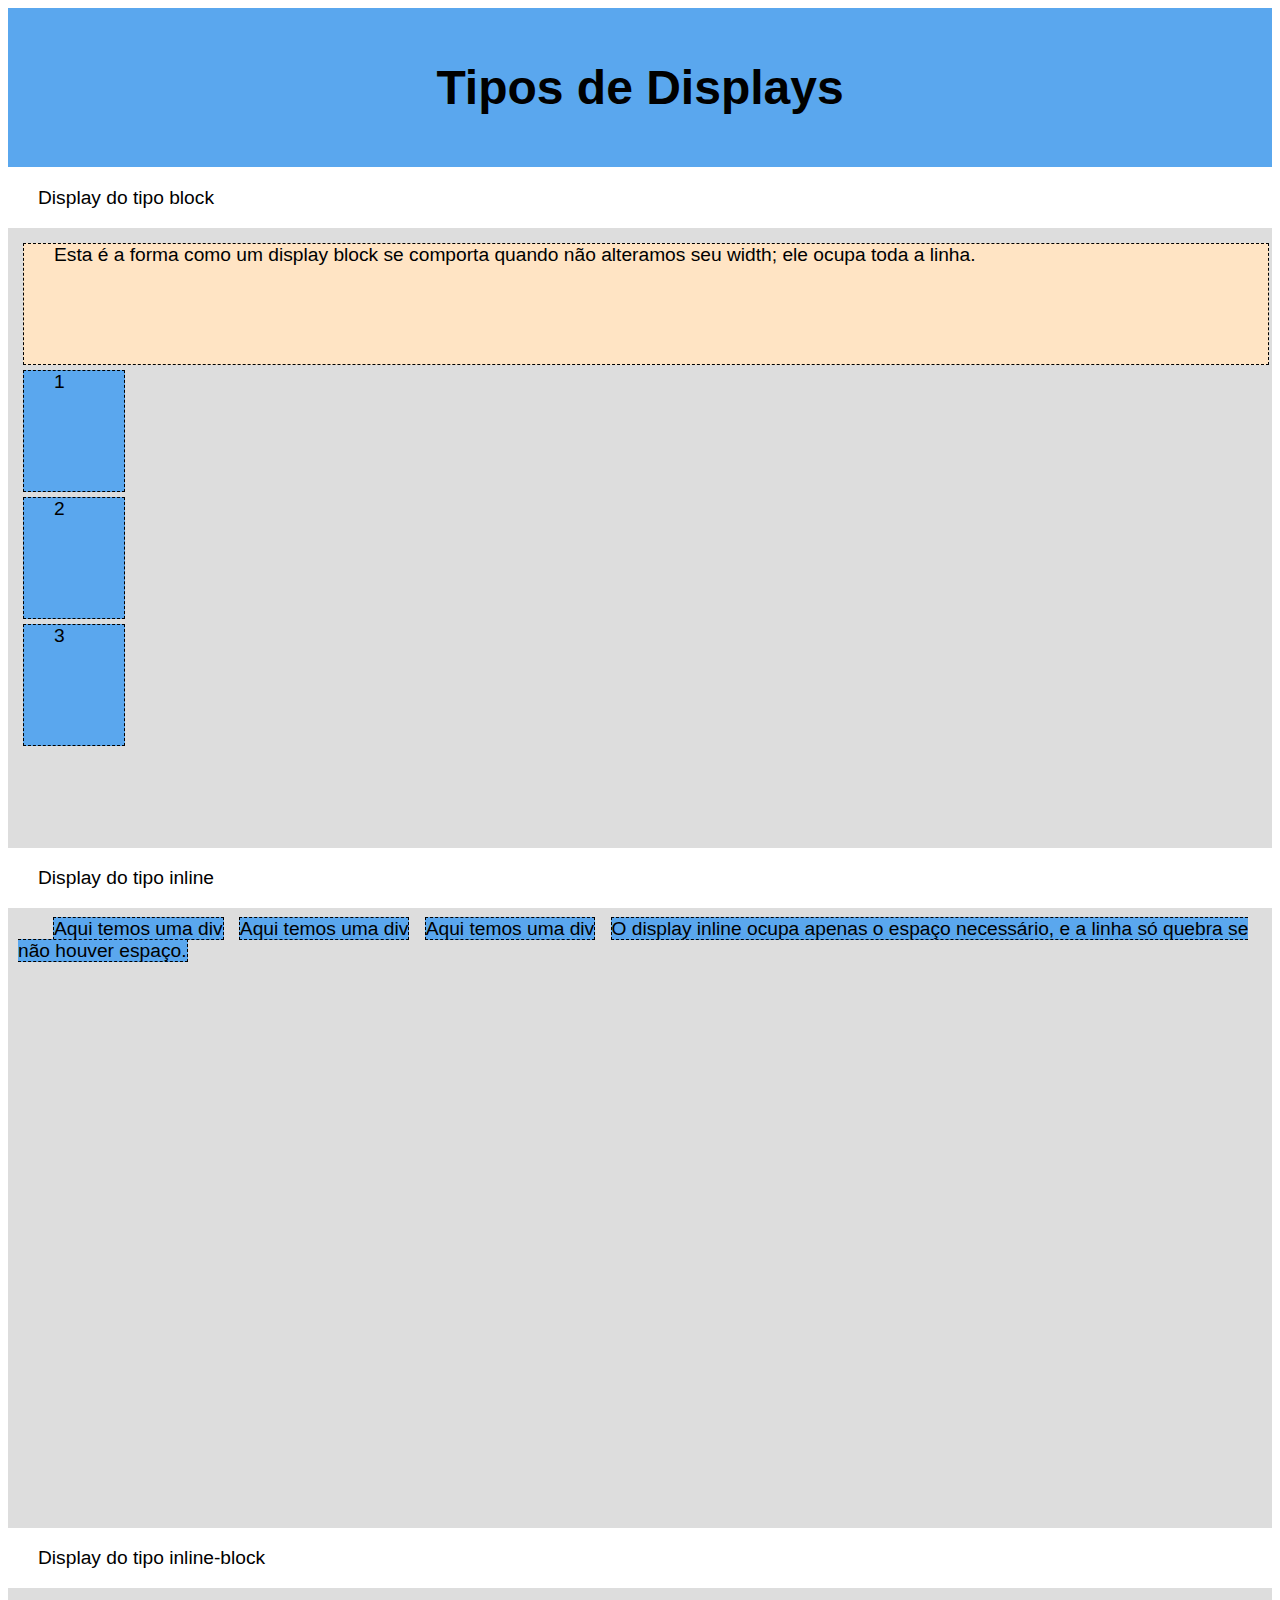
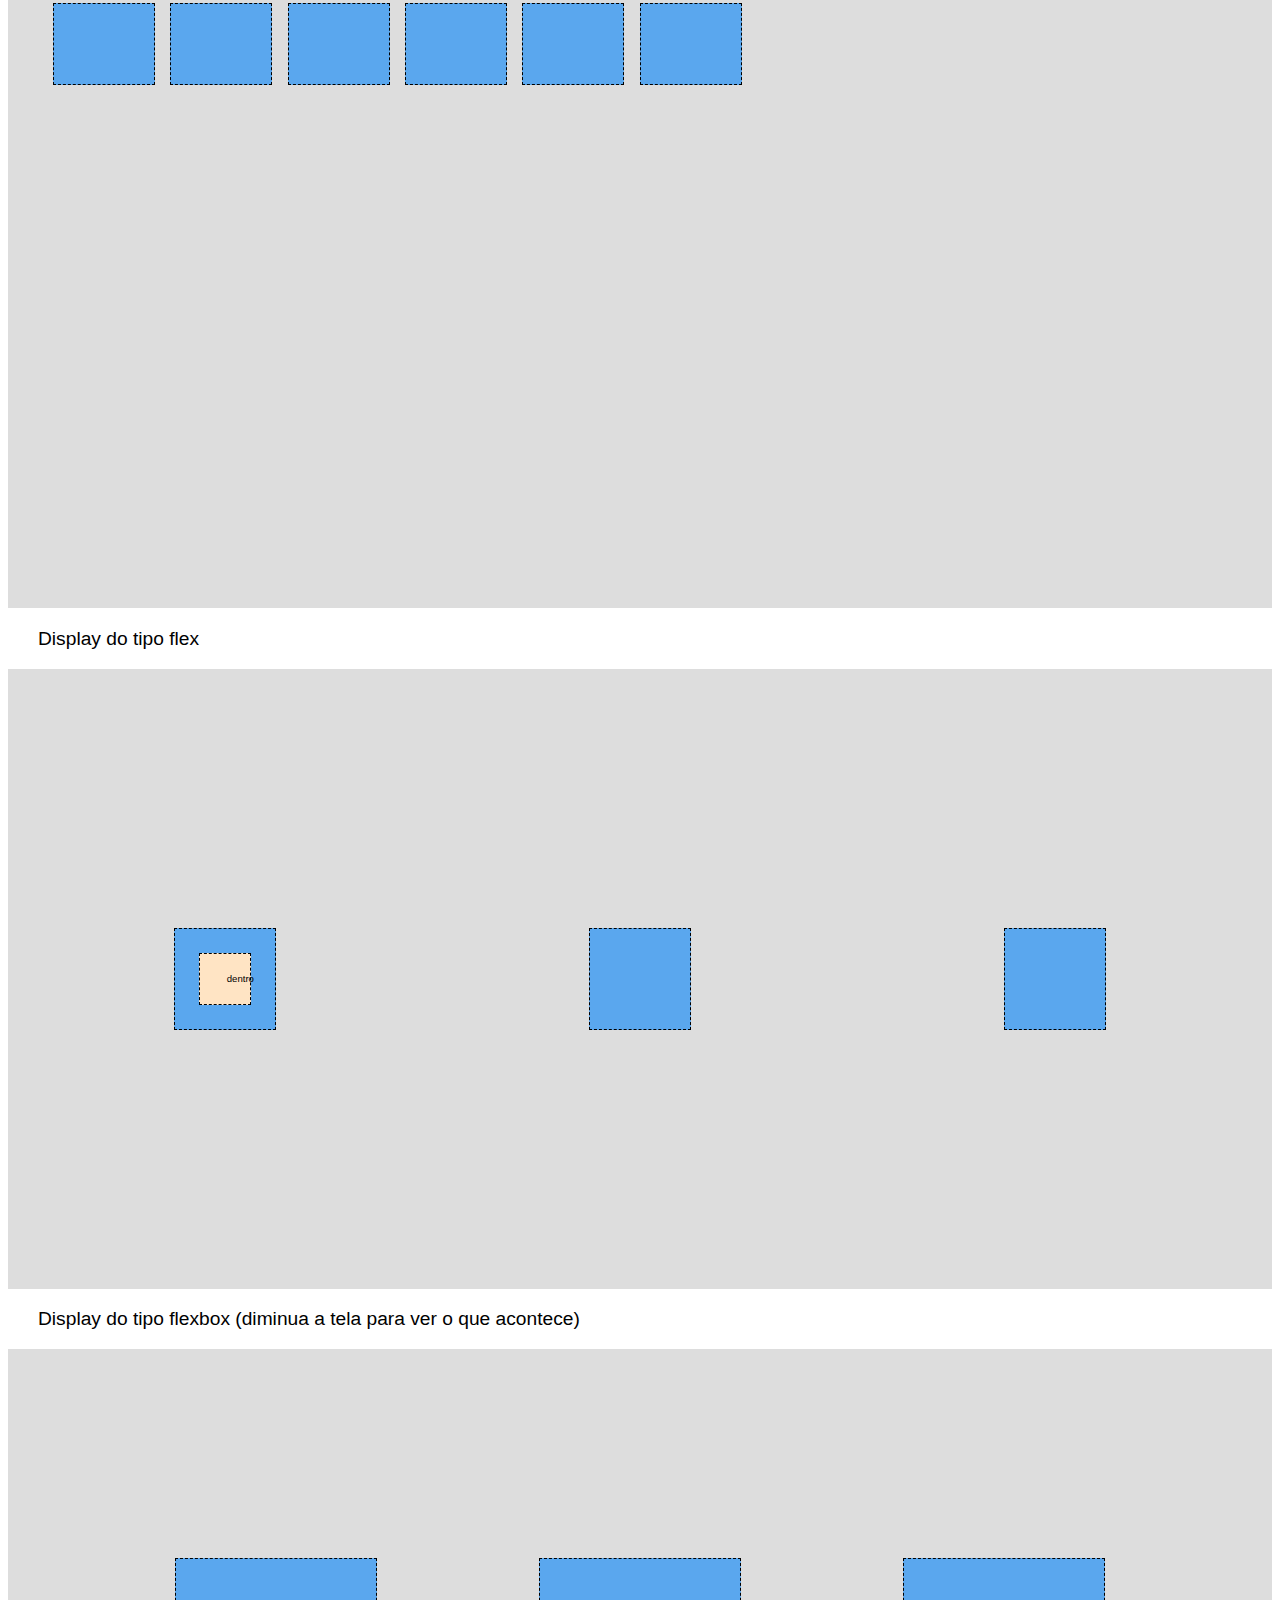
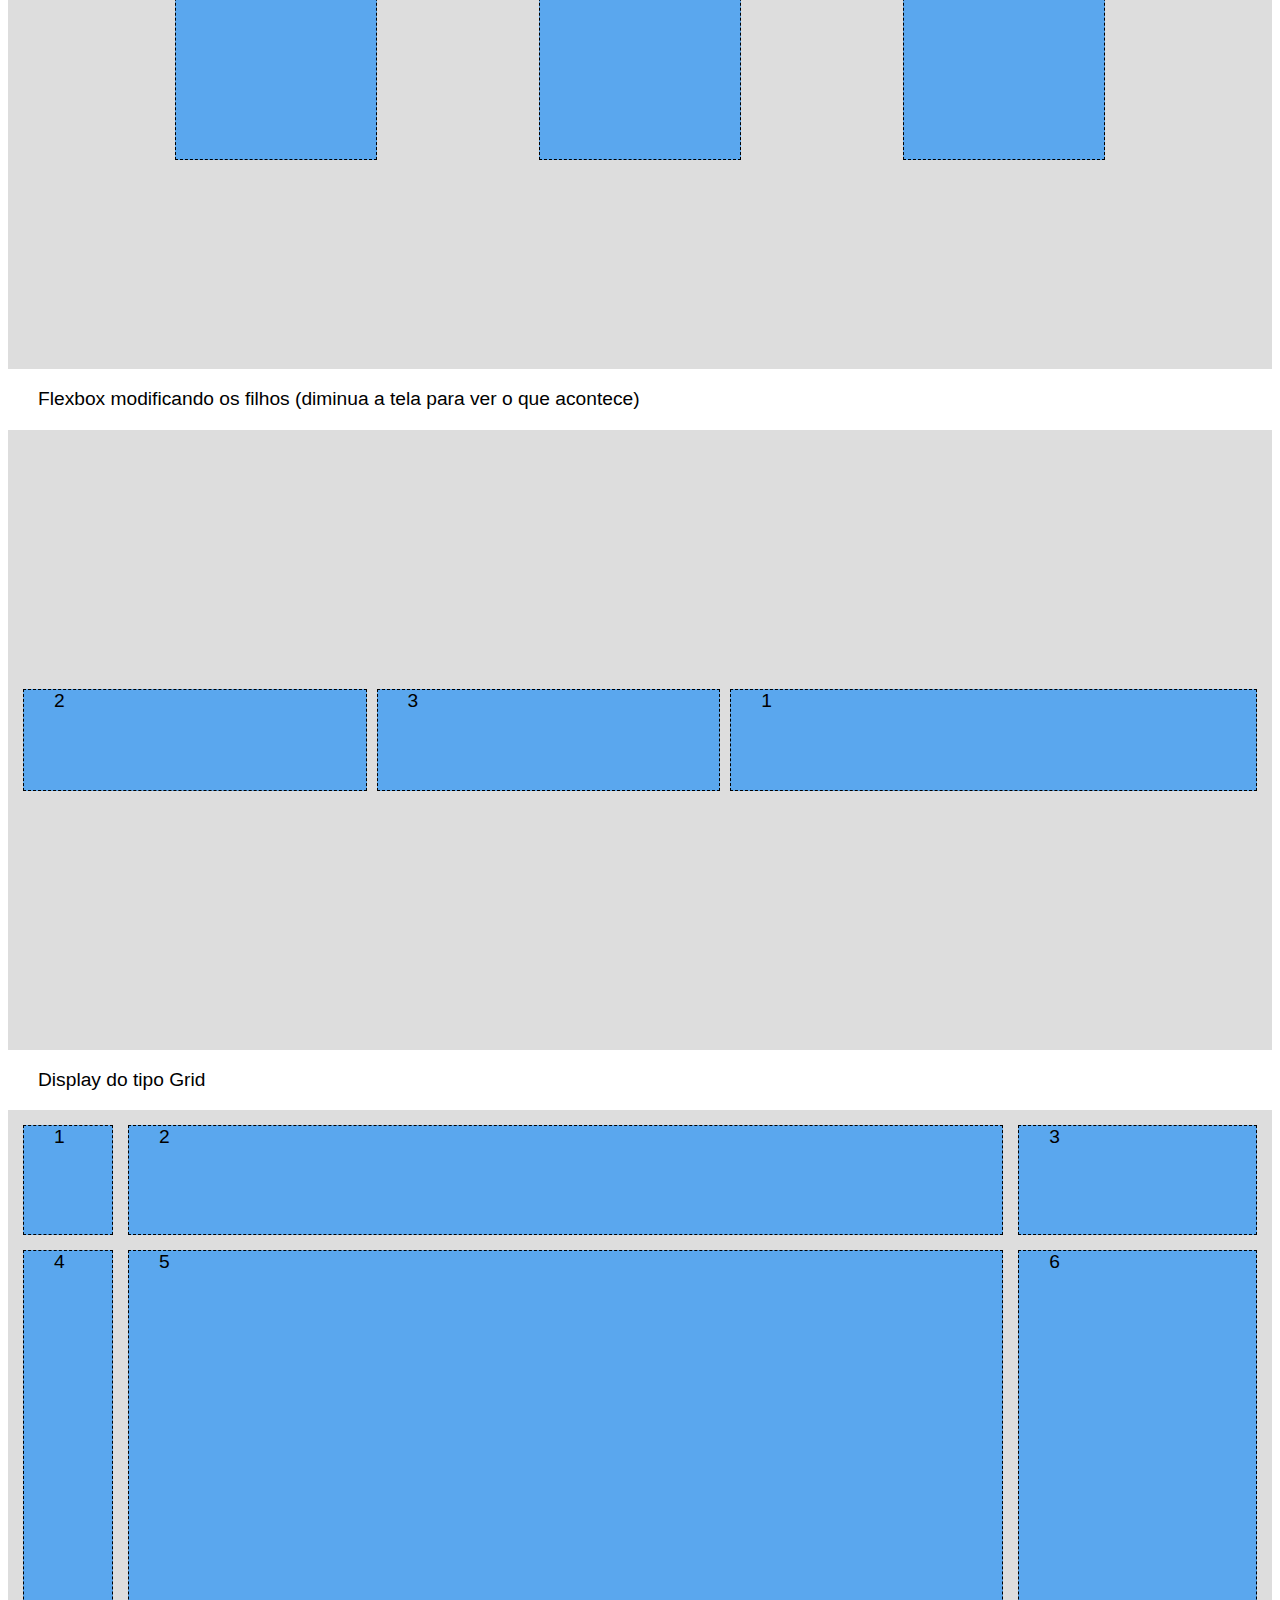
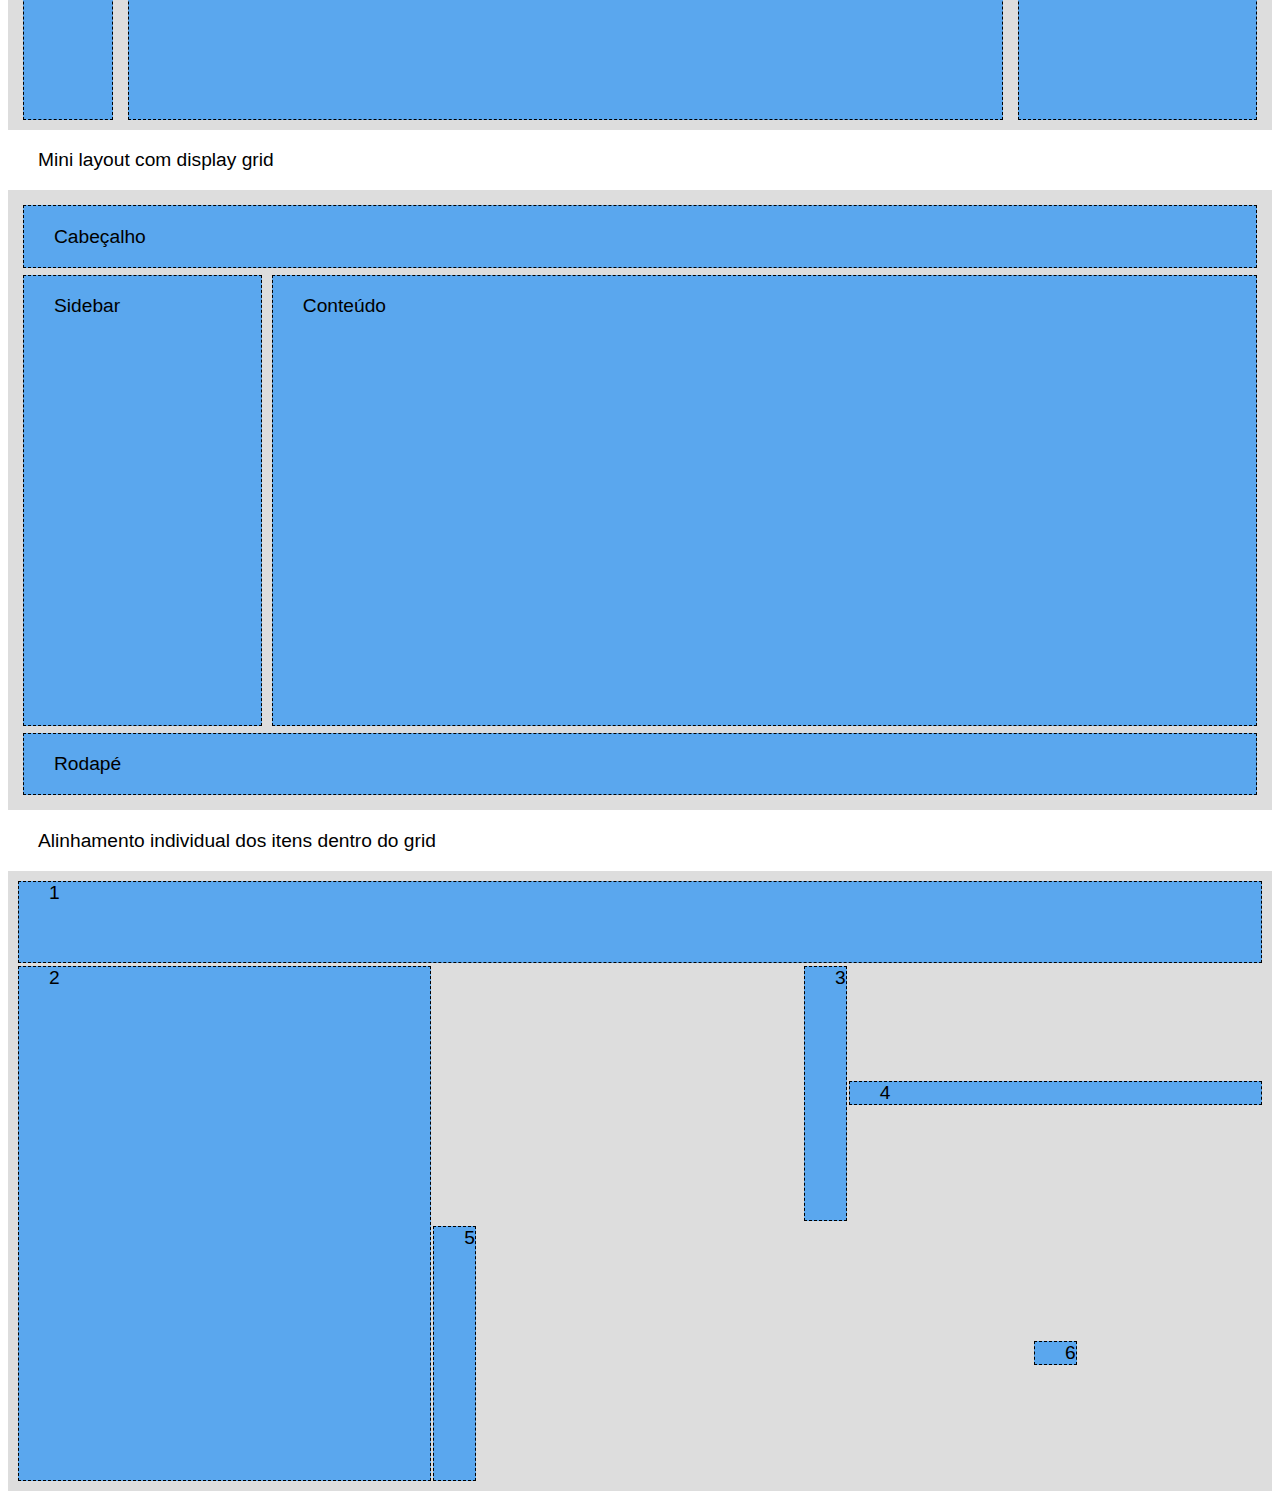
<file: Displays/index.html>
<!DOCTYPE html>
<html lang="pt-br">
<head>
    <meta charset="UTF-8">
    <meta name="viewport" content="width=device-width, initial-scale=1.0">
    <link rel="stylesheet" href="style.css">
    <title>Aprendendo os Tipos de Displays</title>
</head>
<body>
    <header>
        <h1>Tipos de Displays</h1>
    </header>
    <main>
        <p>Display do tipo block</p>
        <article class="block">
            <div class="linha">Esta é a forma como um display block se comporta quando não alteramos seu width; ele ocupa toda a linha.</div>
            <div>1</div>
            <div>2</div>
            <div>3</div>
        </article>

        <p>Display do tipo inline</p>
        <article class="inline">
            <div>Aqui temos uma div</div>
            <div>Aqui temos uma div</div>
            <div>Aqui temos uma div</div>
            <div>O display inline ocupa apenas o espaço necessário, e a linha só quebra se não houver espaço.</div>
        </article>
        
        <p>Display do tipo inline-block</p>
        <article class="inline-block">
            <div></div>
            <div></div>
            <div></div>
            <div></div>
            <div></div>
            <div></div>
        </article>

        <p>Display do tipo flex</p>
        <article class="flex">
            <div>
                <div class="meio">dentro</div>
            </div>
            <div></div>
            <div></div>
        </article>

        <p>Display do tipo flexbox (diminua a tela para ver o que acontece)</p>
        <article class="flexbox">
            <div class="item"></div>
            <div class="item"></div>
            <div class="item"></div>
        </article>

        <p>Flexbox modificando os filhos (diminua a tela para ver o que acontece)</p>
        <article class="flexbox2">
            <div class="box" id="item-1">1</div>
            <div class="box" id="item-2">2</div>
            <div class="box" id="item-3">3</div>
        </article>

        <p>Display do tipo Grid</p>
        <article class="grid">
            <div>1</div>
            <div>2</div>
            <div>3</div>
            <div>4</div>
            <div>5</div>
            <div>6</div>
        </article>

        <p>Mini layout com display grid</p>
        <article class="gridLayout">
            <div id="header"><p>Cabeçalho</p></div>
            <div id="sidebar"><p>Sidebar</p></div>
            <div id="content"><p>Conteúdo</p></div>
            <div id="footer"><p>Rodapé</p></div>
        </article>

        <p>Alinhamento individual dos itens dentro do grid</p>
        <article class="gridItens">
            <div id="item-01">1</div>
            <div id="item-02">2</div>
            <div id="item-03">3</div>
            <div id="item-04">4</div>
            <div id="item-05">5</div>
            <div id="item-06">6</div>
        </article>
    </main>
</body>
</html>
</file>
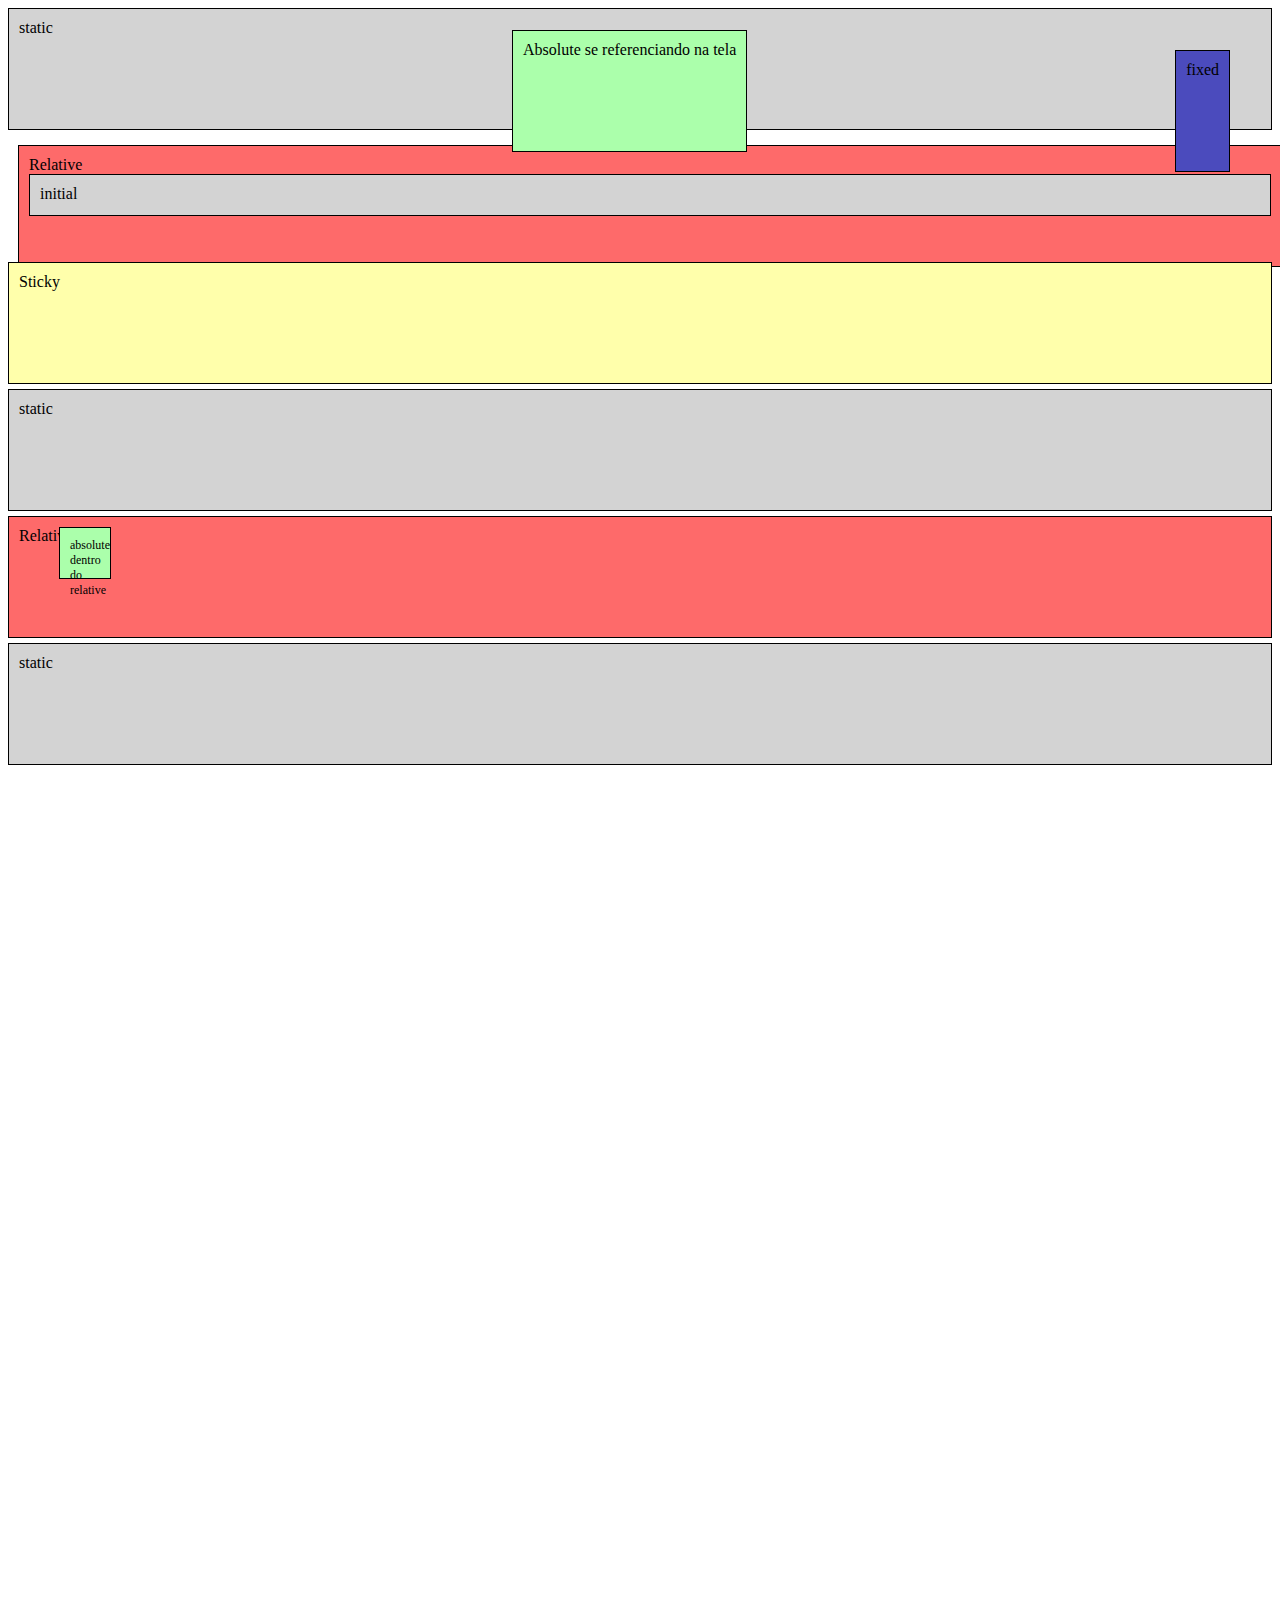
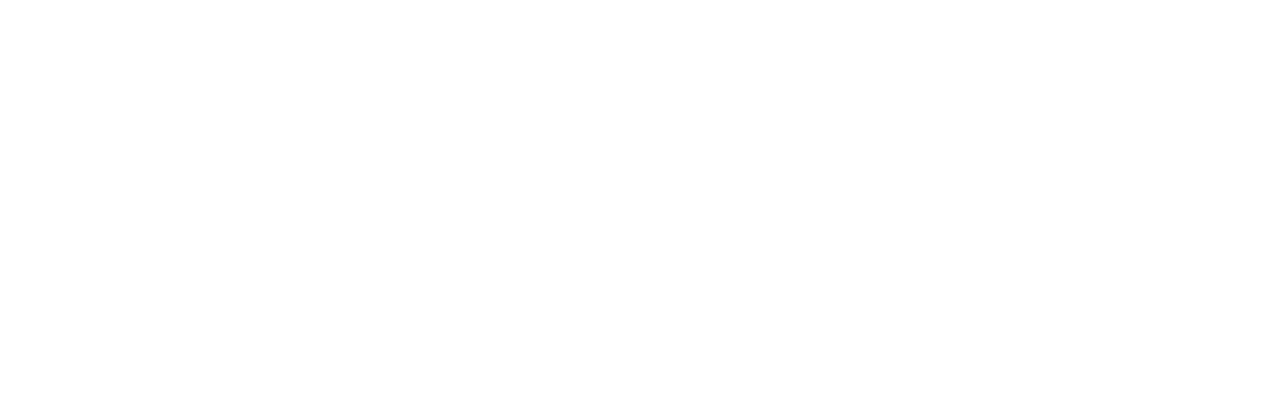
<file: Positions/index.html>
<!DOCTYPE html>
<html lang="pt-br">
<head>
    <meta charset="UTF-8">
    <meta name="viewport" content="width=device-width, initial-scale=1.0">
    <link rel="stylesheet" href="style.css">
    <title>Utilizando os Positions</title>
</head>
<body>
    <main>
        <!--positions com a class de cada tipo-->
        <div>static</div>

        <div class="relative"> Relative 
            <div class="initial"> initial </div>

        </div>

        <div class="sticky">Sticky</div>

        <div>static</div>

        <div class="relative2">Relative
            <div class="absoluteR"> absolute dentro do relative</div>
            
        </div>
        
        <div>static</div>

        <div class="absolute">Absolute se referenciando na tela</div>

        <div class="fixed">fixed</div>
        

    </main>
</body>
</html>
</file>
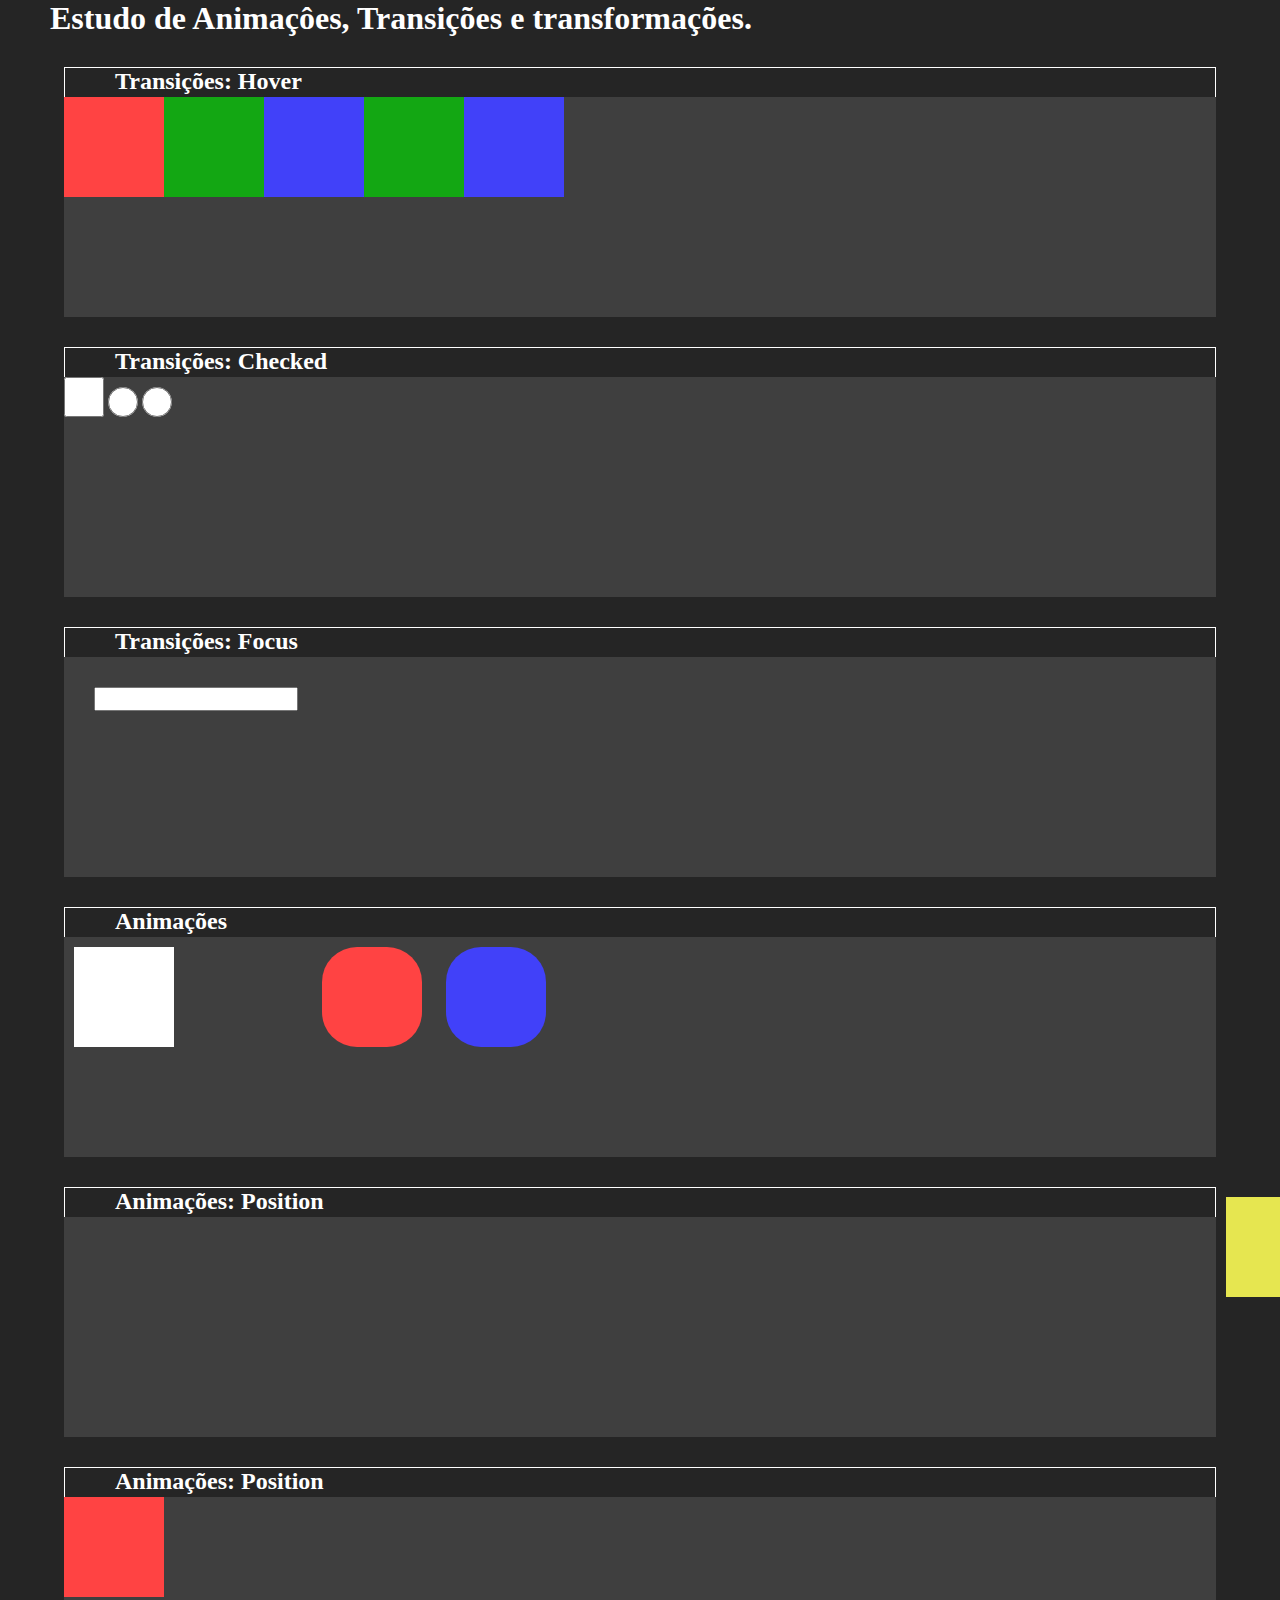
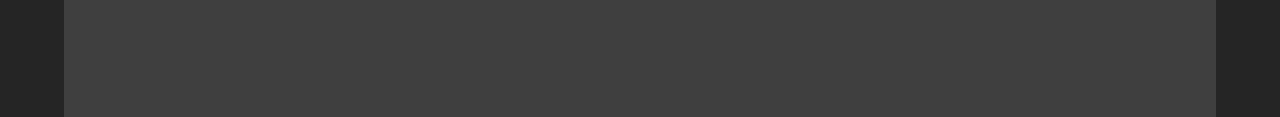
<file: Transitions-Transforns-Animates/index.html>
<!DOCTYPE html>
<html lang="pt-br">
<head>
    <meta charset="UTF-8">
    <meta name="viewport" content="width=device-width, initial-scale=1.0">
    <link rel="stylesheet" href="style.css">
    <title>Tipos de Transições</title>
</head>
<body>
    <h1>Estudo de Animaçôes, Transições e transformações.</h1>

    
    <article>
        <div class="titulo"><h2>Transições: Hover</h2></div>
        <div id="content">

            <div class="red transitionBackground"></div>
            <!--Dessa forma que foi especificada, a classe "red" é uma classe e "transitionBackground" é outra classe. Dessa maneira, adicionamos mais de uma classe a um elemento.-->
            <div class="green transitionBackground"></div>
            <div class="blue transitionSize"></div>
            <div class="green transitionRotate"></div>
            <div class="blue transitionDelay"></div>
        </div>
    </article>

    <article>
        <div class="titulo"><h2>Transições: Checked</h2></div>
        <input type="checkbox" name="" class="transitionChecked" id="">
        <input type="radio" name="check" id="" class="transitionRadio">
        <input type="radio" name="check" id="" class="transitionRadio">
    </article>

    <article>
        <div class="titulo"><h2>Transições: Focus</h2></div>
        <input type="text" name="" class="transitionText" id="">

    </article>


    <article>
        <div class="titulo"><h2>Animações</h2></div>
        <div class="animationInfade"></div>
        <div class="animationInfade2"></div>
        <div class="red animationRotate"></div>
        <div class="blue animationRotateEase"></div>
    </article>

    <article class="positionBox">
        <div class="titulo"><h2>Animações: Position</h2></div>
        <div class=" yellow animateionPosition"></div>
    </article>

    <article class="positionBox">
        <div class="titulo"><h2>Animações: Position</h2></div>
        <div class="container">
            <div class="red animationPromocao"></div>

        </div>
    </article>

</body>
</html>
</file>
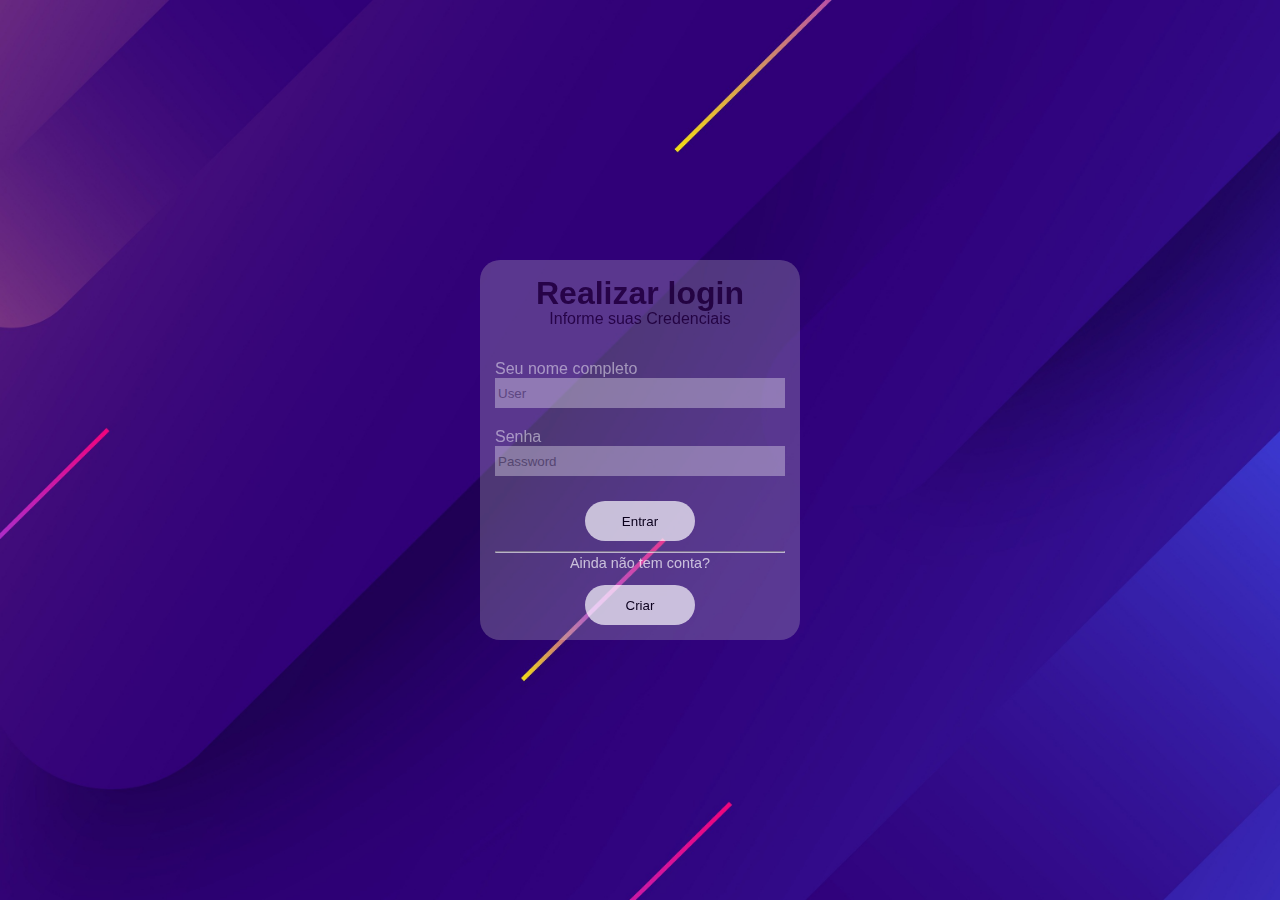
<file: Miniprojetos/TelaLogin/index.html>
<!DOCTYPE html>
<html lang="pt-br">
<head>
    <meta charset="UTF-8">
    <meta name="viewport" content="width=device-width, initial-scale=1.0">
    <link rel="stylesheet" href="estilos/styleGlobais.css">
    <link rel="stylesheet" href="estilos/styleCadastro.css">
    <link rel="stylesheet" href="estilos/styleLogin.css">
    <link rel="stylesheet" href="estilos/styleLoading.css">
    <title>Tela de Login/Cadastro</title>
</head>
<body onload="limparSenha()">
    <main>
        <div class="login">
            <form action="#" autocomplete="off">
                <h1>Realizar login</h1>
                <p>Informe suas Credenciais</p>
                <div class="item-1" id="item-1">
                    <label for="inome">Seu nome completo
                        <input type="text" name="nome" id="inomeCompleto" placeholder="User" >
                        
                    </label>
                </div>
                
                <div class="item-3">
                    <label for="isenha">Senha 
                        <input type="password" name="senha" id="isenhaLogin" placeholder="Password" autocomplete="off" value=" " >
                        
                    </label>    
                </div>
                <div class="erro"></div>
                
                <div class="submit entrar">
                    <input type="submit" value="Entrar" class="button" onclick="CarregarLoading(event)">
                </div>
                <hr>
                
            </form>

            <p class="subTitulo">Ainda não tem conta?</p>
            <div id="Nconta">
                <input type="submit" value="Criar" class="button criar" onclick="CarregarCadastro()">

            </div>

        </div>
        <div class="cadastro">
            <form action="#">
                <H1>Criar conta</H1>
                <div class="item-1" id="item-2">
                    <label for="inome">Seu nome
                        <input type="text" name="nome" id="inome" placeholder="User">
    
                    </label>
                </div>

                <div class="item-2">
                    <label for="isobreNome">Sobrenome 
                        <input type="text" name="sobreNome" id="isobreNome" placeholder="Lest Name">
    
                    </label>    
                </div>
                <div class="item-3">
                    <label for="isenha">Senha 
                        <input type="password" name="senha" id="isenha" placeholder="Password">
    
                    </label>    
                </div>

                <div class="item-4" id="radio">
                    <input type="radio" name="sexo" id="isexoH" value="H">
                    <label for="isexoH">Homen</label> 
                    <input type="radio" name="sexo" id="isexoM" value="M">
                    <label for="isexoM">Mulher</label>
                </div>
                <div class="erro"></div>
                <div class="submit" id="criarConta">
                    <input type="submit" value="Criar Conta" class="button" onclick="CarregarLoading(event)">
                </div>
                

            </form>  
        </div>
        <div class="loading">
            <div class="nome"><h1 id="saudacao"></h1>
            <div class="conteiner">
                <div class="carregando"></div>
                <div class="text"><p>Carregando...</p></div>
            </div>
            <div id="fim">
                <p>Isso é tudo, obrigado 😁</p>
            </div>

        </div>
    </main>
    <script src="script.js"></script>
</body>
</html>
</file>
<file: Displays/style.css>
/* Temos dois tipos de display padrão para as tags HTML, são eles o Block e Inline, dependendo da tag ela recebe um ou outro.
Exemplo: div, main, article, footer, header, todos recebem o display block. a, button, input, img, select, todos recebem o display inline por padrão */

/* No entanto, temos vários tipos de display, são eles: block, inline, flex, flexbox, inline-block, inline-flex, inline-flexbox. Neste documento, vou tentar explicar a diferença e características de cada um. */

/*É muito importante praticar; modifique os valores das propriedades e observe como os elementos se comportam. Somente dessa forma você conseguirá entender. Não apenas leia e veja, também pratique!!!*/

header {
    text-align: center;
    font-weight: bold;
    font-size: 1.5em;
    font-family: Arial, Helvetica, sans-serif;
    background-color: rgb(90, 167, 238);
    padding: 20px;
    margin: 0;
}

main {
    font-size: 1.2em;
    font-family: Arial, Helvetica, sans-serif;
    text-indent: 30px;
}

article {
    background-color: rgb(221, 221, 221);
    height: 600px;
    padding: 10px;
}

div {
    background-color: rgb(90, 167, 238);
    width: 100px;
    height: 100px;
    padding: 0;
    margin: 5px;
    border: 1px dashed black;
}

/* Block */

.block div {
    /* Toda div, por padrão, já tem um display block. Suas características são que ela ocupa toda a linha (o espaço horizontal). Todo display block inicia em uma nova linha, ou seja, um fica em baixo do outro. Também podemos modificar o seu tamanho com o width e height. */
    display: block;
    width: 100px;
    height: 120px;
}

.block div.linha {
    background-color: bisque;
    width: 100%; /* O block, por padrão, ocupa toda a linha, como podemos ver nesta div */
}

/* Inline */

/* Podemos mudar o display de qualquer elemento, e vou fazer isso com as divs para poder explicar melhor */

.inline div {
    /* O display inline tem como característica estar em uma linha, ou seja, um elemento na frente do outro.
    Esse display faz com que o elemento ocupe apenas o espaço necessário para apresentar o que está dentro dele.
    Todos os elementos ficam um na frente do outro, e ao criar um novo elemento ele não quebrará a linha, só se não houver espaço.
    Nesse display não é possível utilizar o width ou height. */
    display: inline;
}

/* Inline-block */

/* A única diferença que temos do block para o inline-block é a disposição dos elementos que passa a ser em linha, um na frente do outro.
Ou seja, mantemos as características do block normal e adicionamos a disposição dos itens em linha que é uma característica do inline.
Isso serve para todos os displays o inline-flex, e o inline-grid, eles mantêm suas características com a adição da disposição dos elementos em linha. */

.inline-block div {
    display: inline-block;
    height: 80px;
    width: 100px; /* Poder mexer na altura e largura são características do block, mas no inline-block também podemos usar, provando que as características dele ainda estão presentes. */
}

/* Flex */

/* O display flex funciona de uma forma diferente. Para podermos aplicar alguma propriedade no elemento, precisamos colocar o seu pai como display flex, nesse caso o article. Colocamos o article como flex e utilizamos algumas propriedades para mudar o posicionamento das divs dentro do article. */

article.flex {
    display: flex;
    align-items: center;
    /* Esta propriedade centraliza o elemento verticalmente no eixo Y. Podemos utilizar algumas propriedades como: flex-end, center, flex-start; */

    justify-content: space-around;
    /* Esta propriedade centraliza o elemento na horizontal, eixo x, mas também delimita espaçamentos entre os elementos.
    As propriedades de alinhamento são: left (esquerda), right (direita), center (centro).
    As propriedades de espaçamento são:
    space-evenly (Essa propriedade coloca um espaço igual entre os elementos e a borda da tela.)
    space-between (Cola o elemento na borda da tela; se tiverem muitos, dois serão colados e os outros terão um espaço igual entre eles.)
    space-around (Cria uma margem em volta de todos os elementos, criando um espaçamento duplo entre eles, onde o espaço entre dois elementos é o dobro do espaço entre o elemento e a borda da tela. */
}

.flex div {
    /* O filho de um elemento com display flex recebe as modificações, porém os filhos de seus filhos não recebem, e se você quiser configurar eles, terá que transformar o elemento em flex também. */
    display: flex;
    align-items: center;
    justify-content: center;
}

div.meio {
    /* Esta div está dentro da div de cima e foi centralizada no meio porque é filha da de cima e herdou as características.
    Basicamente é como se o elemento pai dissesse como o elemento filho tem que se posicionar, como se ele mandasse nisso. */
    background-color: bisque;
    height: 50px;
    width: 50px;
    font-size: 0.5em;
}

/* Flexbox */

/* O flexbox nada mais é do que a utilização de algumas propriedades junto com o display flex, o que facilita muito o posicionamento dos elementos.
Ele facilita a criação de sites mais responsivos e se juntado com media queries.
Ele segue a mesma regra do modelo flex, de pai e filho, a diferença são algumas propriedades. */

article.flexbox {
    display: flex; /* Só por alterar o display para flex o elementos param de se alinhar na vertical e começam a se alinhar na horizontal um na frente do outro. */

    justify-content: space-evenly; /* Funciona da mesma forma que foi explicado acima */
    align-items: center; /* Funciona da mesma forma que foi explicado acima */

    flex-wrap: wrap; /* Essa propriedade faz com que, se os elementos não couberem na linha, sejam jogados para a próxima linha com a centralização e espaçamento obedecidos. Por padrão é o nowrap e também temos o wrap-reverse que joga os elementos que passaram para cima dos outros e os alinha. Com isso, podemos fazer elementos mais responsivos que vão se adaptando. */
}

div.item {
    height: 200px;
    width: 200px;
}

/* Agora vamos ver algumas propriedades para os filhos do flex */

article.flexbox2 {
    display: flex; /* Só por alterar o display para flex os elementos param de se alinhar na vertical e começam a se alinhar na horizontal um na frente do outro. */

    justify-content: space-evenly; /* Funciona da mesma forma que foi explicado acima */
    align-items: center; /* Funciona da mesma forma que foi explicado acima */

    flex-wrap: nowrap; /* Essa propriedade faz com que, se os elementos não quebrarem a linha, não sejam jogados para a próxima linha. Por padrão é o nowrap e também temos o wrap-reverse que joga os elementos que passaram para cima dos outros e os alinha. Com isso, podemos fazer elementos mais responsivos que vão se adaptando. */
}

div.box {
    flex-basis: 200px; /* Esta propriedade define uma largura e altura mínima para o elemento, e essa é a largura com a qual ele começará. */
    height: 100px; /* A altura e a largura são superiores ao flex-basis. */
}

#item-1 {
    /* flex-grow: 2; 
       O flex-grow é a proporção que o elemento vai ocupar o espaço disponível. Neste caso, o item 1 vai ocupar 2 partes e o item 2 e 3, uma parte cada.
       flex-shrink: 1; 
       Essa propriedade regula como o elemento vai diminuir. Quanto maior o número, mais rápido o elemento vai diminuindo conforme a tela vai diminuindo. É basicamente o contrário do flex-grow.
       Temos a propriedade shorthend que basicamente encurta o código. */
    flex: 3 1 100px; /* flex: flex-grow flex-shrink flex-basis */
    order: 3; /* Com essa propriedade, podemos modificar a ordem com que os elementos estão dispostos no elemento pai. */
}

#item-2, #item-3 {
    flex-shrink: 2;
    flex-grow: 1;
}

/* Grid */

/* O display grid é utilizado para criar layouts em grid, ou seja, em grade, muito útil para a organização e facilitando muito a construção do site.
   O display grid é dividido em linhas e colunas.
   Ele funciona como os outros displays, tendo um contêiner chamado de pai e seus filhos chamados de itens. O pai dita como os filhos vão se posicionar na tela, mas os itens também conseguem modificar a sua posição e características. */

.grid {
    display: grid;
    grid-template-columns: 100px auto 20%; /* Com essa propriedade, podemos dividir o site em quantas colunas quisermos e definir a largura dessas colunas de forma individual. */
    grid-template-rows: 20% 80%; /* Com essa propriedade, podemos modificar a altura de cada linha ou, caso haja várias linhas, podemos colocar um padrão, por exemplo, a primeira terá 200px e a segunda 100px, e assim por diante. */
    gap: 5px; /* Essa propriedade adiciona um espaçamento entre os itens, um espaço entre todas as linhas e colunas. */
}

.grid div {
    width: auto; /* O auto faz com que a div ocupe o espaço que foi determinado acima. Este valor é padrão e só foi colocado devido a uma configuração lá no início do CSS que configura as divs. */
    height: auto;
}

/* Display grid templates areas */

/* Vamos fazer um exemplo de layout de um site. */

.gridLayout {
    display: grid;
    grid-template-areas: 
        'header header header header header'
        'sidebar content content content content'
        'footer footer footer footer footer';
    /* Com essa propriedade acima, podemos dividir a tela em várias colunas, quantas quisermos, e organizá-las da forma que quisermos. Neste caso, eu tenho o footer e o header ocupando todas as colunas na parte de baixo e na de cima. No meio, temos o sidebar ocupando 20% da tela na horizontal e o content ocupando 80% da tela na horizontal. Com isso, criamos um layout simples. */

    grid-template-columns: 20% 20% 20% 20% 20%; /* Essa propriedade já foi explicada acima. Ela foi colocada com o intuito de não deixar que o content ocupe mais de 80% do width, mantendo-o na posição correta. */

    grid-template-rows: 64px 1fr 64px; /* Com essa propriedade, adicionamos o tamanho das linhas. O valor 1fr é como uma forma de fração utilizada no grid. Por exemplo, se tivermos um grid-template-rows: 1fr 2fr 1fr; seria o mesmo que ter grid-rows: 25% 50% 25%, ou seja, divide a tela em uma fração. Dessa forma, a linha do meio vai ocupar todo o espaço disponível. */
}

.gridLayout div { /* Aqui setamos o valor padrão novamente para as divs. */
    width: auto;
    height: auto;
}

#header {
    grid-area: header; /* Com essa propriedade, damos um nome ao elemento, com isso podemos utilizá-lo lá no grid-template-areas. */
    align-self: self-start;
}

#sidebar {
    grid-area: sidebar; /* Com essa propriedade, damos um nome ao elemento, com isso podemos utilizá-lo lá no grid-template-areas. */
    height: 95%; /* Aqui informamos que essa div vai ocupar 95% do espaço disponível do container, essa linha é aquela que setamos o 1fr. */
    align-self: center;
}

#content{
    grid-area: content; /* Com essa propriedade, damos um nome ao elemento, com isso podemos utilizá-lo lá no grid-template-areas. */
    height: 95%; /* Aqui informamos que essa div vai ocupar 95% do espaço disponível do container, essa linha é aquela que setamos o 1fr. */
    align-self: center;
}

#footer {
    grid-area: footer; /* Com essa propriedade, damos um nome ao elemento, com isso podemos utilizá-lo lá no grid-template-areas. */
    align-self: end;
}

/* Alinhamento dos itens de forma individual */

.gridItens {
    display: grid;
    grid-template-columns: auto auto auto;
    grid-template-rows: 80px auto auto; /* Eu poderia colocar de outra forma rows: 80px 1fr 1fr; e ficaria a mesma coisa. */
    /* Aqui eu fiz as divs ocuparem todo o espaço disponível de uma forma diferente. Nas colunas, eu coloquei auto em tudo para elas preencherem o espaço disponível totalmente, e nas linhas, eu coloquei que a primeira coluna vai ter um tamanho fixo de 80px e as outras duas vão preencher o restante do espaço. */
    gap: 2px;
    row-gap: 5px;
}

.gridItens div { /* Aqui setamos o valor padrão novamente para as divs. */
    width: auto;
    height: auto;
    margin: 0; /* Tirando a margem da div. */
}

#item-01 {
    grid-column-start: 1;
    grid-column-end: 4;
    /* Aqui temos uma propriedade interessante. Com ela, podemos dizer quantas colunas um elemento vai ocupar. Neste caso, a div um vai ocupar todas as colunas se posicionando no topo como se fosse um header.
       É estranho vermos que ela inicia no 1 e termina no 4, sendo que ela ocupa só 3 colunas. O correto seria iniciar no 1 e terminar no 3, mas a regra nos traz dessa forma. É assim que a linguagem entende, então sempre coloque um número a mais quando for se referir à linha ou coluna final que esse elemento vai ocupar. */
    height: 80px;
}

#item-02 {
    grid-row-start: 2;
    grid-row-end: 4;
    /* Essa propriedade é a mesma da de cima, a diferença é que agora não são colunas, e sim as linhas. Quantas linhas esse elemento/div vai ocupar, que neste caso são duas linhas. */
}

#item-03 {
    justify-self: end;
    /* Com essa propriedade, podemos mexer no alinhamento horizontal do item. Neste caso, ele vai para o lado direito, que pode ser chamado de end/final. */
}

#item-04 {
    align-self: center;
    /* Já essa propriedade se refere ao alinhamento vertical do elemento. Neste caso, ele vai se alinhar no centro. */
}

#item-05 {
    justify-self: start;
}

#item-06 {
    align-self: center;
    justify-self: center;
    /* Neste caso, alinhamos o elemento no centro do espaço destinado a ele. */
}
</file>
<file: Positions/style.css>
body {
    height: 2000px;
}

div {
    height: 100px;
    background-color: lightgray;
    padding: 10px;
    margin-bottom: 5px;
    border: 1px solid black;
}

.relative {
    background-color: rgb(254, 106, 106);
    position: relative;
    top: 10px;
    left: 10px; /* Ela pode se deslocar usando top, left, bottom e right, porém sobrepõe outros elementos */
}

.relative2 {
    background-color: rgb(254, 106, 106); /* Caso sua posição não seja modificada, ela funcionará igual a static */
    position: relative;
}

.absolute {
    background-color: rgb(171, 255, 171);
    position: absolute;

    top: 30px; /* A posição absolute também pode utilizar top, left, etc. Porém ela tem que possuir algum elemento de referência; por padrão, ela usa a tela como referência */
    left: 40%;
}

.absoluteR {
    background-color: rgb(171, 255, 171);
    position: absolute;
    width: 30px;
    height: 30px;
    font-size: 12px;

    top: 10px; /* Dessa forma, se colocarmos um elemento com posição absolute dentro de um relative, o relative se torna pai do absolute, e este começa a se referenciar no relative para ser posicionado na tela */
    left: 50px;
}

.fixed {
    background-color: rgb(75, 75, 189);
    position: fixed;

    top: 50px;
    right: 50px; /* Ele se mantém totalmente fixo na sua posição, acompanhando a rolagem do site; é utilizado em menus. Também é possível utilizar top, left, etc. */
}

.sticky {
    background-color: rgb(255, 255, 171);
    position: sticky;
    top: 10px;
    left: 20px; /* O sticky é uma posição bem diferente; ele acompanha o fluxo do HTML até que a barra de rolagem chegue nele. A partir desse momento, ele fica fixo na tela, muito parecido com a posição fixed. No entanto, ele para no último elemento. */
}

.initial {
    position: initial;
    height: 20px;
    /* Essa posição herda todas as características do elemento dentro do qual ela está. Neste exemplo, ela está dentro de uma div com position relative, com top e left de 10px. A div com position initial vai usar a relative como referência para se posicionar. */
}
</file>
<file: Transitions-Transforns-Animates/style.css>
* {
    margin: 0;
    padding: 0;
}
/* Configurações de classe para facilitar a criação das atividades */
/* Referências:
   - https://www.youtube.com/watch?v=Nloq6uzF8RQ
   - https://www.youtube.com/watch?v=JJiyguTeBzU */

body {
    background-color: rgb(37, 37, 37);
}

h1, p, h2 {
    color: white;
    margin-left: 50px;
}

div {
    width: 100px;
    height: 100px;
    display: inline-block;
}

.titulo {
    width: 100%;
    height: 30px;
    background-color: rgb(37, 37, 37);
    border: 1px solid white;
    border-bottom: 0;
    box-sizing: border-box;
}

#content {
    display: flex;
    width: fit-content; /* Pesquisar */
}

article {
    width: 90vw;
    height: 250px;
    margin: auto;
    background-color: rgb(63, 63, 63);
    margin-top: 30px;
}

article div {
    /* Adicione propriedades se necessário */
}

.blue {
    background-color: rgb(65, 65, 249);
}

.red {
    background-color: rgb(255, 67, 67);
}

.green {
    background-color: rgb(19, 167, 19);
}

.yellow {
    background-color: rgb(230, 230, 80);
}

/* Animações */
/* Dentro do CSS, temos duas formas de adicionar animações: */
/* 1 - Através de alguma interação por parte do usuário, como um clique, hover, checkbox, focus, etc. Essa animação é chamada de transição, onde vou de um estado A para um estado B trocando os estilos e propriedades do elemento. Geralmente, essas animações são mais simples. */
/* 2 - Temos as animações automáticas, que são ativadas quando o site carrega. Essas são mais poderosas e complexas. */

/* Para criarmos uma animação, precisamos definir uma classe ou ID para o elemento. Em seguida, dentro do CSS, adicionamos uma propriedade transition:, onde podemos definir o que será mudado e quanto tempo levará. */
/* É uma boa prática colocar o tempo de duração da transição em milissegundos, pois o JavaScript trabalha dessa forma. Mas também funciona em segundos. */
/* Podemos aplicar uma transição a propriedades que têm valores numéricos, como neste exemplo, em que mudamos a cor de fundo (background). */

.transitionBackground {
    transition: background 2000ms;
}

.transitionBackground:hover {
    background-color: yellow;
    /* O hover é uma pseudo-classe ativada quando o mouse passa sobre o elemento. Neste caso, o fundo do elemento torna-se amarelo. */
}

/* Para criar um efeito, é necessário criar uma classe, adicionar um transition no CSS e, em seguida, uma forma de ativá-la, como o hover. */

.transitionSize {
    transition: transform 1000ms;
}

.transitionSize:hover {
    transform: scale(1.5);
    /* Aqui a propriedade transform está sendo usada para aumentar o elemento em 1.5x usando a função scale(). */
}

.transitionRotate {
    transition: transform 1000ms;
}

.transitionRotate:hover {
    transform: rotateZ(180deg);
}

.transitionDelay {
    transition: width 1000ms 1200ms, height 2000ms;
    /* Se adicionarmos um número após os 1000ms, ele será considerado como delay para iniciar a transição. */
    /* Também podemos apenas adicionar o transition-delay e dar um valor. */
    /* Se desejar aplicar mais de uma transição, separe por vírgula, como feito acima. */
    /* Neste caso, mudamos a altura e largura do elemento com durações diferentes, criando um efeito interessante. */
}

.transitionDelay:hover {
    width: 200px;
    height: 200px;
    /* Aqui especificamos as novas dimensões do elemento quando o hover é ativado. */
}

.transitionChecked {
    transition: transform 800ms; 
    /* Aqui criamos uma transição para o estado :checked, que gira o elemento no eixo Y. */
    /* Definimos a função transition indicando que receberá um transform e o tempo de duração. */
    height: 40px;
    width: 40px;
    /* Esses valores aumentam o tamanho do checkbox. */
}

.transitionChecked:checked {
    transform: rotateY(360deg);
    /* Aqui aplicamos a transformação com a função rotateY e damos o valor de 360 para uma rotação completa. */
}

.transitionRadio {
    width: 30px;
    height: 30px;
    transition: transform 1000ms;
    /* Aqui criamos uma transição para o estado :checked, onde o elemento aumentará de tamanho. */
}

.transitionRadio:checked {
    transform: scale(1.2);
    /* Aqui usamos a função scale para aumentar o elemento em 1.2x quando estiver marcado. */
}

/* Configurações para o texto animado */
.transitionText{
    width: 200px;
    height: 20px;
    margin-top: 30px;
    margin-left: 30px;
    text-align: center;
    
    /* Essas configurações acima são apenas para deixar o input:text mais bonito e maior */

    transition: transform 1000ms 500ms, background-color 500ms;
    /* Neste caso, faremos 2 mudanças no elemento: no tamanho e na cor. A diferença é que a transformação terá um atraso de 500ms. */
}

/* Quando o elemento estiver focado, aplicamos as seguintes configurações */
.transitionText:focus{
    transform: scale(1.05);
    background-color: rgb(143, 143, 143);
    color: white;
    
    /* Aqui passamos os valores que queremos que o elemento input receba quando estiver focado. A pseudo-classe focus é ativada quando o usuário interage com o elemento, como o clique do mouse ou do teclado. */
    /* "A pseudo-classe :focus do CSS é aplicada quando um elemento recebe foco, o que pode ocorrer quando o usuário seleciona o elemento utilizando o teclado ou ativando o mesmo com o mouse (ex: um campo de um formulário)". Referências: Developer.Mozilla.org */
}

/* ----------------------------------------------------- */
/* Animações */

/* As animações são diferentes das transições porque enquanto as transições precisam de um evento para ocorrer, as animações não precisam. Elas são ativadas quando o site carrega.
Nelas criamos uma animação dando um nome para essa animação. No exemplo abaixo, temos o Infade. Essa animação é criada usando o @keyframes, que verifica cada frame da animação, e podemos modificar o que vai acontecendo conforme o tempo da animação vai determinando. */

/* Configurações para a animação de desvanecimento */
.animationInfade{
    background-color: white;
    margin: 10px;

    animation: Infade 2000ms reverse infinite;
    /* A sintaxe é a mesma, mas os valores passados são diferentes. Primeiro vem o nome da animação, depois o tempo, o atraso, a forma com que os quadros vão se comportar e, por fim, quantas vezes a animação vai ocorrer. */
    /* O reverse é a forma com que os quadros vão se comportar. Nesse caso, ele vai de 0 ao fim e depois do fim ao 0. Temos vários valores para isso, mais para frente vou mostrar mais exemplos. */
    /* O infinite mostra quantas vezes a animação vai ocorrer; neste caso, é infinita. */
}

@keyframes Infade{
    /* Aqui temos o Keyframes. Ele vai criar a nossa animação, com ele podemos modificar o estado do elemento a cada frame do evento. Nesse caso, vamos mudar a cor de fundo, do amarelo para o vermelho até na metade da animação, e depois do vermelho para o azul até o final da animação. Como temos o reverse, ele vai voltar de trás para frente, azul, vermelho e amarelo, de forma infinita. */

    0%{ /* Aqui temos o estado inicial da animação, no frame 0 */
        background-color: rgb(255, 255, 8);
    }
    /* Podemos usar vários valores para ir modificando o elemento enquanto a animação acontece. Temos o from que seria o início e o to que seria o final; vamos usar eles mais para frente. */
    50%{
        background-color: rgb(255, 31, 31);
    }

    100%{
        background-color: rgb(81, 81, 252);
    }
    /* Essa animação Infade pode ser utilizada quantos elementos você quiser, e você pode mudar os outros valores, aumentar o tempo, por exemplo. */
}

/* Configurações para a segunda animação de desvanecimento */
.animationInfade2{
    margin: 10px;
    
    animation: Infade 4000ms linear 5; /* Recarregue a página para poder ver funcionando*/
    /* Aqui usamos a mesma animação Infade, a diferença é que agora ela não é infinita, demora mais, e os frames são lineares, passando na mesma velocidade. */
    animation-fill-mode: forwards; /* Com essa propriedade, podemos definir como o elemento vai ficar depois da animação terminar; neste caso, ele vai ficar com o estado do último frame, no caso, azul. */
}

/* Agora vamos usar a animação Rodar em dois elementos e com configurações diferentes */
/* Configurações para a animação de rotação */
.animationRotate{
    border-radius: 35%;
    /* O border-radius vai deixar o elemento com as bordas redondas */
    margin: 10px;

    animation: Rodar 2s linear infinite;
    /* Aqui vinculamos a animation com a animação Rodar. Temos que a forma com que os frames vão passar será de forma linear, ou seja, no mesmo ritmo, e isso de forma infinita. */
}

/* Configurações para a segunda animação de rotação */
.animationRotateEase{
    border-radius: 35%;
    /* O border-radius vai deixar o elemento com as bordas redondas */
    margin: 10px;

    animation: Rodar 2s infinite;
    /* Aqui temos as mesmas configurações de cima. A diferença é que vamos configurar a forma com que os frames vão correr de forma separada. */
    animation-timing-function: ease;
    /* Aqui temos a animation-timing-function, tem vários valores. O linear é um deles e já utilizamos bastante; outros valores são o ease, ease-in, ease-in-out. Mas você pode criar de uma forma customizada. Entre no inspetor do navegador, vá até o elemento animationRotateEase e clique no ícone que aparece do lado de animation-timing-function: ease; lá você vai conseguir modificar de várias formas. */
}

@keyframes Rodar {
    /* Aqui temos a animação que faz o elemento rodar no eixo Z que é o do meio. Ele sai de 0deg e vai até 360deg, voltando para a posição inicial, e depois volta a repetir a animação. */
    from{
        transform: rotateZ(0deg);
    }
    to{
        transform: rotateZ(360deg);
    }
}


.positionBox{
    position: relative;
}

/* Configurações para a animação de posição */
.animateionPosition{
    position: absolute;
    /* Com a position relative no elemento pai e a absolute no elemento filho, podemos movimentar ele como quisermos dentro do pai, utilizando o top e o left */
    margin: 10px;
    animation: Meio 2500ms linear infinite;
    /* Aqui temos uma animação Meio que vai ir adicionando novas posições para esse elemento. */
}

@keyframes Meio {
    0%{
        top: 0%;
        left: 0%;
        /* Aqui vamos ir modificando a posição do elemento dentro do pai */
    }
    50%{
        top: 50%;
        left: 50%;
        /* Aqui ele vai ir para o meio da tela e depois, por fim, voltar à posição inicial. */
    }
    100%{
        top: 0%;
        left: 0%;
    }
}

/* Quando o mouse está sobre a div, a animação é pausada */
div:hover{
    animation-play-state: paused; /* Com essa propriedade, podemos pausar uma animação. Serve também para ativar uma animação; nesse caso, ela pausa uma animação quando você coloca o mouse em cima da div. */
    /* Você pode colocar esse método no elemento como paused, e quando você passar o mouse, ele coloca a animação como ativa, running */
}

/* Esses códigos abaixo são apenas para centralizar o texto dentro da div container. */
.container{
    display: flex;
}
div.animationPromocao{
    display: flex;
    justify-content: center;
    align-items: center;
}

/* Pseudo-elemento após a animação de promoção */
.animationPromocao::after{
    /* O ::after é um pseudo-elemento, ele é utilizado muitas vezes para adicionar um texto dentro de um elemento, por exemplo, você pode adicionar uma nova palavra no final do parágrafo. */
    content: "";
    /* Para adicionar a palavra ao final do parágrafo, você utiliza o content: "Aqui vai a palavra", no caso dessa animação, vamos iniciar de forma vazia e depois adicionar as palavras dentro da animação. */
    animation: promocao 2s linear infinite;
}

/* Configurações para a animação de promoção */
@keyframes promocao {
    /* Aqui dentro da animação vamos ir dando valor para o content */
    0%{
        content: "Promoção";
    }
    50%{
        content: "";
    }
    60%{
        content: "Frete Grátis";
    }
}

/* Então, resumindo, para criar uma animação, você precisa criar uma animação e dar um nome a ela usando o Keyframes que controla todos os frames da animação, como o criado acima "promocao", com isso dentro dele você coloca o que vai ser modificado no elemento.
Após isso, dentro do elemento que vai ser animado, você coloca animation: |o nome da animação| |O tempo que vai demorar| |O delay| |A forma com que os quadros vão correr| | E por fim quantas vezes a animação vai acontecer| 
*/
</file>
<file: Miniprojetos/TelaLogin/estilos/styleGlobais.css>
*{
    margin: 0px;
    padding: 0px;
    font-family: Arial, Helvetica, sans-serif;
}

main{
    width: 100vw;
    height: 100vh;
    background-color: hsl(0, 0%, 21%);
    display: flex;
    align-items: center;
    justify-content: center;
}
main{
    background-image: url(../fundo4k.jpg);
    background-repeat: no-repeat;
    background-position: center;
    background-size: cover;
}

.cadastro form, .login form{
    width: 100%;
    height: 270px;
    
}

.cadastro div, .login div{
    margin-top: 20px;
}

.cadastro h1, .login h1, p{
    text-align: center;
    margin-bottom: 5px;
    opacity: 100%;
    width: 100%;
    height: 30px;
    color: #240538;
}

.item-1, .item-2, .item-3, .item-4{
    color: white;
    opacity: 70%;
}
.item-4{
    margin-top: 15px;
    margin-bottom: 10px;
}

#inome, #isobreNome, #isenha, #inomeCompleto, #isenhaLogin{
    height: 30px;
    width: 290px;
    border: none;
    box-sizing: border-box;
    padding: 3px;
    opacity: 70%;
}
#inome:focus, #isobreNome:focus, #isenha:focus, #inomeCompleto:focus, #isenhaLogin:focus{
    outline: none;
    background-color: #dfb8f86c;
}

.item-4 label{
    margin-right: 10px;
}

.item-4{
    display: flex;
    align-items: center;
    
}

.submit{
    width: 100%;
    height: 30px;
    display: flex;
    align-items: center;
    justify-content: center;
    
}

.button{
    margin-top: 20px;
    width: 110px;
    height: 40px;
    border-radius: 20px;
    background-color: white;
    color: black;
    transition: background-color 1s;
    border: none;
}

.button:hover{
    background-color: #581f7b;
    color: white;
    border: none;


}
</file>
<file: Miniprojetos/TelaLogin/estilos/styleCadastro.css>
.cadastro{
    width: 320px;
    height: 350px;
    background-color: #cccccc5c;
    border-radius: 20px;
    box-sizing: border-box;
    padding: 15px;
    display: none;
    flex-wrap: wrap;
    
}

#isexoH, #isexoM{
    width: 18px;
    height: 18px;
    margin-right: 5px;
    margin-top: 2px;
}

#criarConta, #criarConta input{
    margin-top: 12px;
}

#radio{
    margin-top: 15px;
}
</file>
<file: Miniprojetos/TelaLogin/estilos/styleLogin.css>
.login{
    width: 320px;
    height: 380px;
    background-color: #cccccc5c;
    border-radius: 20px;
    display: flex;
    flex-wrap: wrap;
    justify-content: center;
    box-sizing: border-box;
    padding: 15px;
    opacity: 75%;
}
div.erro{
    color: rgb(95, 0, 0);
    font-size: 0.8em;
    width: 100%;
    height: 0px;
    margin-top: 2px;
}

.subTitulo{
    margin-top: 5px;
    color: white;
    font-size: 0.9em;
    height: 25px;
    
}

.entrar{
    margin-bottom: 25px;
}

.criar{
    margin: 0px;
}

#Nconta{
    width: 100%;
    height: 30px;
    margin-top: 0px;
    display: flex;
    align-items: center;
    justify-content: center;
    
}
</file>
<file: Miniprojetos/TelaLogin/estilos/styleLoading.css>
.loading{
    width: 345px;
    height: 140px;
    padding: 10px;
    border-radius: 10px;
    display: none;
    align-self: center;
    justify-self: center;
    background-color: #cccccc5c;
    
}
.nome{
    width: 100%;
}
.nome h1{
    color: #3a0c57;
    font-size: 1.6em;
}

.carregando{
    width: 70px;
    height: 70px;
    border-radius: 50%;
    box-sizing: border-box;
    border: 6px solid transparent;
    border: 6px dotted #240538;
    
    animation: rodando 800ms linear infinite;
}
@keyframes rodando {
    from{
        transform: rotateZ(0deg);
    }
    to{
        transform: rotateZ(360deg);
    }
}
/* @keyframes rodando {
    0%{
        border-top: 4px solid #3a0c57;
    }
    33%{
        border-right: 4px solid #3a0c57;
    }
    66%{
        border-bottom: 4px solid #3a0c57;
    }
    99%{
        border-left: 4px solid #3a0c57;
    }
    100%{
        border-top: 4px solid #3a0c577f;
    }

} */

.conteiner{
    width: 100%;
    display: flex;
    flex-wrap: nowrap;
    align-items: center;
    box-sizing: border-box;
    padding: 5px;
    margin: 5px;

}

.text p{
    color: white;
    display: inline-block;
    height: 18px;
    margin-left: 10px;
    font-size: 1.3em;
}

#fim{
    display: block;
}
</file>
